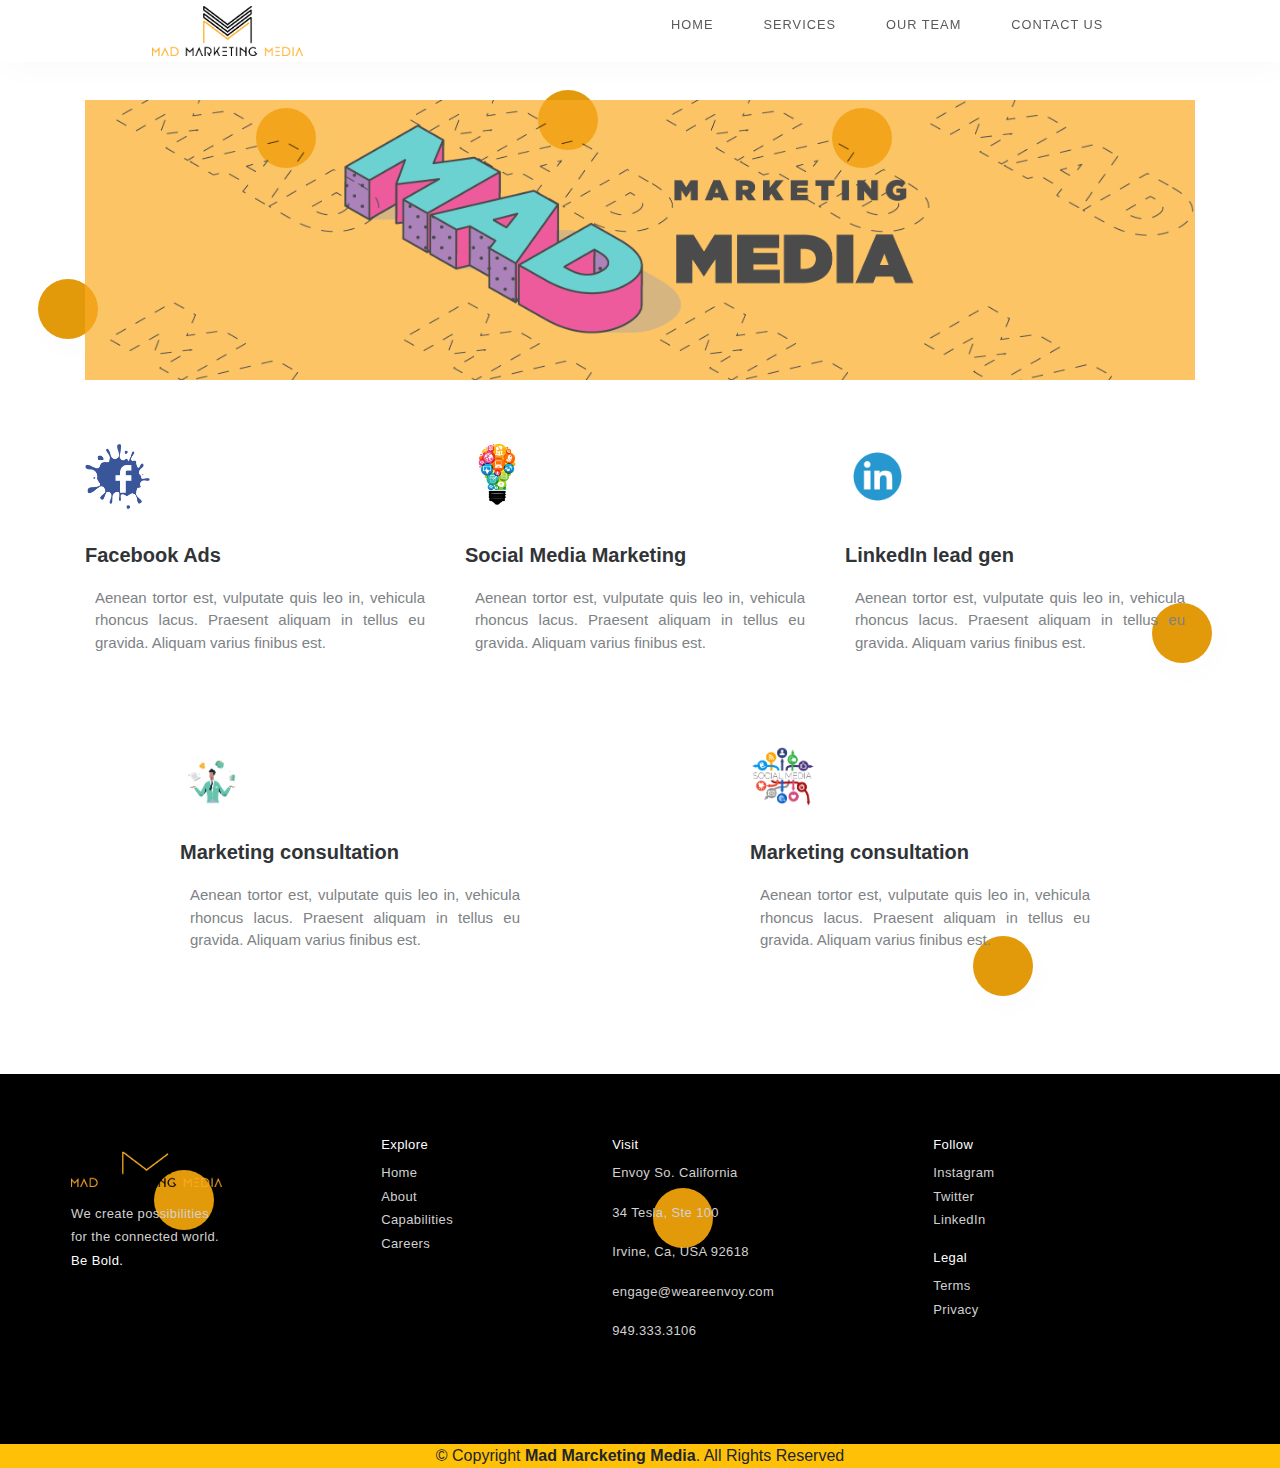
<file: service.html>
<!DOCTYPE html>
<html>

<head>
    <meta charset="utf-8">
    <meta name="viewport" content="width=device-width, initial-scale=1.0, shrink-to-fit=no">
    <title>Services</title>
    <link rel="stylesheet" href="assets/bootstrap/css/bootstrap.min.css">
    <link rel="stylesheet" href="assets/fonts/font-awesome.min.css">

    <link rel="stylesheet" href="assets/css/Features-Clean.css">
    <!-- <link rel="stylesheet" href="assets/css/styles_service.css"> -->
</head>

<body>


    <!-- navbar -->
    <section id="main">
        <nav>
            <!--logo--------------->
            <a href="index.html" class="logo">
                <img src="./assets/images/m1.png" />

            </a>

            <!--menu-btn-------------->
            <input class="menu-btn" type="checkbox" id="menu-btn">
            <label class="menu-icon" for="menu-btn">
                <span class="nav-icon"></span>
            </label>
            <!--menu-------------->
            <ul class="menu">
                <li><a href="index.html">Home</a></li>
                <!-- <li><a href="#section-2">About us</a></li> -->
                <li><a href="service.html">Services</a></li>
                <!-- <li><a href="#clients">Our clients</a></li> -->
                <li><a href="team.html">Our team</a></li>
                <li><a href="contact.html">Contact us</a></li>
            </ul>

        </nav>
    </section>
    <!-- navbar end -->


    <section>
        <div class="features-clean">
            <div class="square">
                <div></div>
                <!-- <div></div> -->
                <!-- <div></div> -->
                <div></div>
                <div></div>
                <div></div>
                <div></div>
                <div></div>
                <div></div>
                <div></div>
            </div>
            <div class="container">
                <div class="intro">
                    <!-- <h2 style="color: black;" class="text-center">Services</h2>
                    <p style="color: black;" class="text-center">Nunc luctus in metus eget fringilla. Aliquam sed justo
                        ligula. Vestibulum
                        nibh erat, pellentesque ut laoreet vitae. </p> -->
                </div>
                <div class="row features">
                    <div class="col-sm-6 col-lg-4 item">
                        <img src="./assets/images/unnamed.png">

                        <h3 class="name">
                            Facebook Ads
                            <!-- <i class="fa fa-map-marker icon"></i> -->

                        </h3>


                        <p class="description">Aenean tortor est, vulputate quis leo in, vehicula rhoncus lacus.
                            Praesent aliquam in tellus eu gravida. Aliquam varius finibus est.</p>
                    </div>
                    <div class="col-sm-6 col-lg-4 item">
                        <img src="./assets/images/24887-6-marketing-file.png">
                        <h3 class="name">
                            Social Media Marketing
                        </h3>
                        <p class="description">Aenean tortor est, vulputate quis leo in, vehicula rhoncus lacus.
                            Praesent aliquam in tellus eu gravida. Aliquam varius finibus est.</p>
                    </div>
                    <div class="col-sm-6 col-lg-4 item">
                        <img src="./assets/images/linkedIn_PNG38.png">
                        <h3 class="name">
                            LinkedIn lead gen
                        </h3>
                        <p class="description">Aenean tortor est, vulputate quis leo in, vehicula rhoncus lacus.
                            Praesent aliquam in tellus eu gravida. Aliquam varius finibus est.</p>
                    </div>
                    <div class="col-sm-6 col-lg-4 item">
                        <img src="./assets/images/ww.png">
                        <h3 class="name">
                            Marketing consultation </h3>
                        <p class="description">Aenean tortor est, vulputate quis leo in, vehicula rhoncus lacus.
                            Praesent aliquam in tellus eu gravida. Aliquam varius finibus est.</p>
                    </div>
                    <div class="col-sm-6 col-lg-4 item">
                        <img
                            src="./assets/images/kissclipart-social-media-integration-clipart-social-media-mark-507492797edb3639.png">
                        <h3 class="name"> Marketing consultation </h3>
                        <p class="description">Aenean tortor est, vulputate quis leo in, vehicula rhoncus lacus.
                            Praesent aliquam in tellus eu gravida. Aliquam varius finibus est.</p>
                    </div>
                    <!-- <div class="col-sm-6 col-lg-4 item">
                        <h3 class="name">Marketing consultation <i class="fa fa-phone icon"></i></h3>
                        <p class="description">Aenean tortor est, vulputate quis leo in, vehicula rhoncus lacus. Praesent aliquam in tellus eu gravida. Aliquam varius finibus est.</p>
                    </div> -->
                </div>

            </div>
        </div>
    </section>



    <!-- footer -->

    <footer>
        <div class="footer-inner">
            <section class="footer-item">
                <a href="#" class="logo">
                    <img src="./assets/images/m1.png" />

                </a>

                <h2 class="bran-tag">We create possibilities <br>for the connected world.<br><b class="color">Be
                        Bold.</b></h2>
            </section>

            <section class="footer-item">
                <h3 class="exp-fo">Explore</h3>
                <ul class="ul-list">
                    <li><a class="li-a" href="#">Home</a></li>
                    <li><a class="li-a" href="#">About</a></li>
                    <li><a class="li-a" href="#">Capabilities</a></li>
                    <li><a class="li-a" href="#">Careers</a></li>
                </ul>
            </section>

            <section class="footer-item">
                <h3 class="exp-fo">Visit</h3>
                <a class="li-a" href="#">
                    <p class="li-p"> Envoy So. California</p>
                    <p class="li-p"> 34 Tesla, Ste 100</p>
                    <p class="li-p"> Irvine, Ca, USA 92618</p>
                </a>

                <!-- <h3 class="desktop">New Business</h3> -->
                <p class="desktop li-p"><a class="li-a" href="#">engage@weareenvoy.com</a></p>
                <p class="desktop li-p"><a class="li-a" href="#">949.333.3106</a></p>
            </section>

            <section class="footer-item">
                <!-- <h3 class="exp-fo">New Business</h3> -->
                <p class="li-p"><a class="li-a" href="#">Email us</a></p>
                <p class="li-p"><a class="li-a" href="#">949.333.3106</a></p>
            </section>

            <section class="footer-item">
                <h3 class="exp-fo">Follow</h3>
                <ul class="ul-list">
                    <li><a class="li-a" href="#">Instagram</a></li>
                    <li><a class="li-a" href="#">Twitter</a></li>
                    <li><a class="li-a" href="#">LinkedIn</a></li>
                </ul>
            </section>

            <section class="footer-item">
                <h3 class="exp-fo">Legal</h3>
                <ul class="ul-list">
                    <li><a class="li-a" href="#">Terms</a></li>
                    <li><a class="li-a" href="#">Privacy</a></li>
                </ul>
            </section>

            <!-- <section class="footer-item">
                <a class="li-a" href="#" class="footer-button">Next: About</a>
            </section> -->
        </div>


    </footer>
    <div class="cop">
        &copy; Copyright <strong><span>Mad Marcketing Media</span></strong>. All Rights Reserved
    </div>
    <!-- footer-end -->
    <script src="assets/js/jquery.min.js"></script>
    <script src="assets/bootstrap/js/bootstrap.min.js"></script>
</body>

</html>
</file>
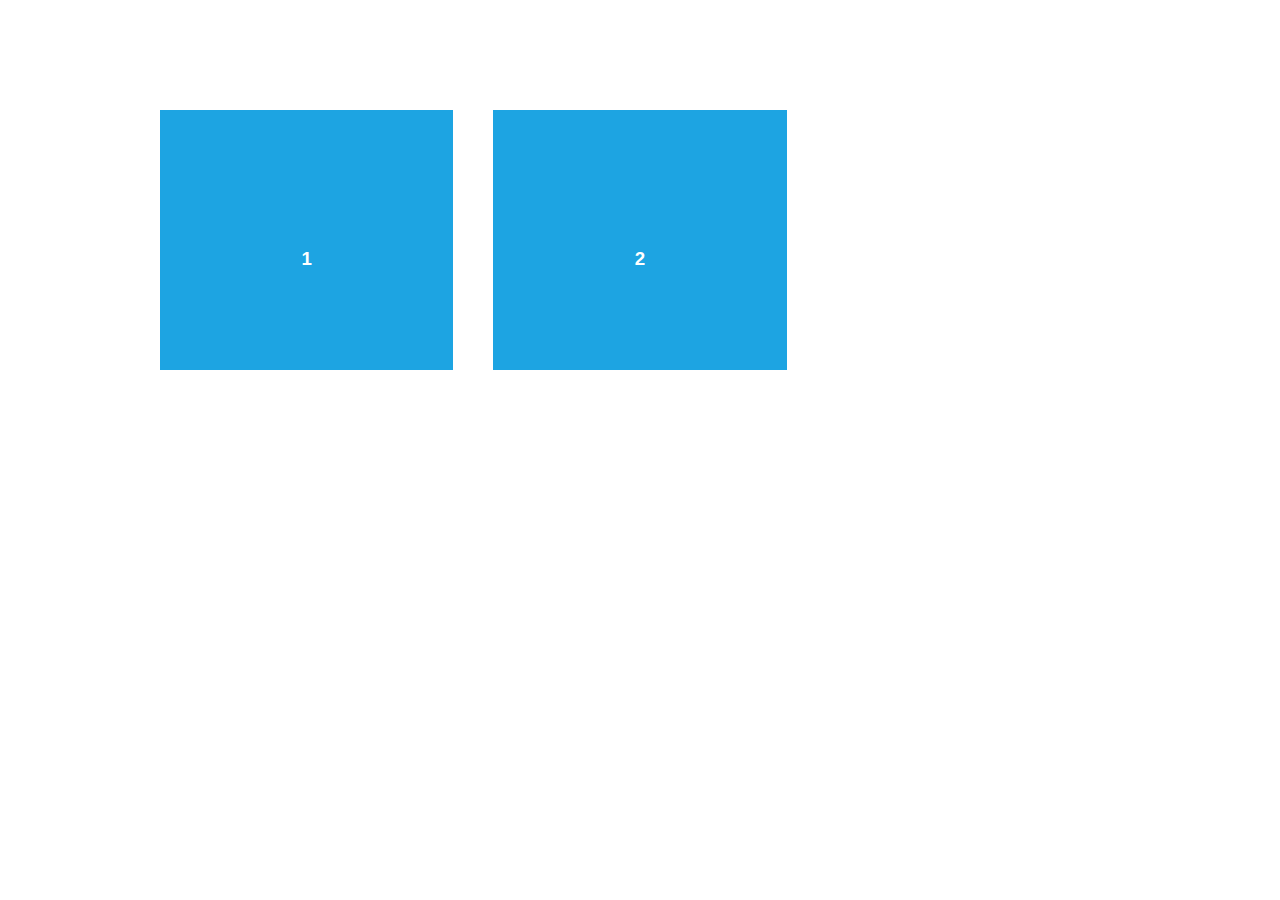
<file: node_modules/aos/demo/async.html>
<!DOCTYPE html>
<html>
  <head>
    <meta charset="utf-8">
    <title>AOS - Animate on scroll library</title>
    <meta name="viewport" content="width=device-width">
    <link rel="stylesheet" href="css/styles.css" />
    <link rel="stylesheet" href="../dist/aos.css" />
  </head>
  <body>
    <div id="aos-demo" class="aos-all"></div>

    <script src="../dist/aos.js"></script>
    <script>
      AOS.init({
        easing: 'ease-in-out-sine'
      });

      setInterval(addItem, 300);

      var itemsCounter = 1;
      var container = document.getElementById('aos-demo');

      function addItem () {
        if (itemsCounter > 42) return;
        var item = document.createElement('div');
        item.classList.add('aos-item');
        item.setAttribute('data-aos', 'fade-up');
        item.innerHTML = '<div class="aos-item__inner"><h3>' + itemsCounter + '</h3></div>';
        container.appendChild(item);
        itemsCounter++;
      }
    </script>
  </body>
</html>
</file>
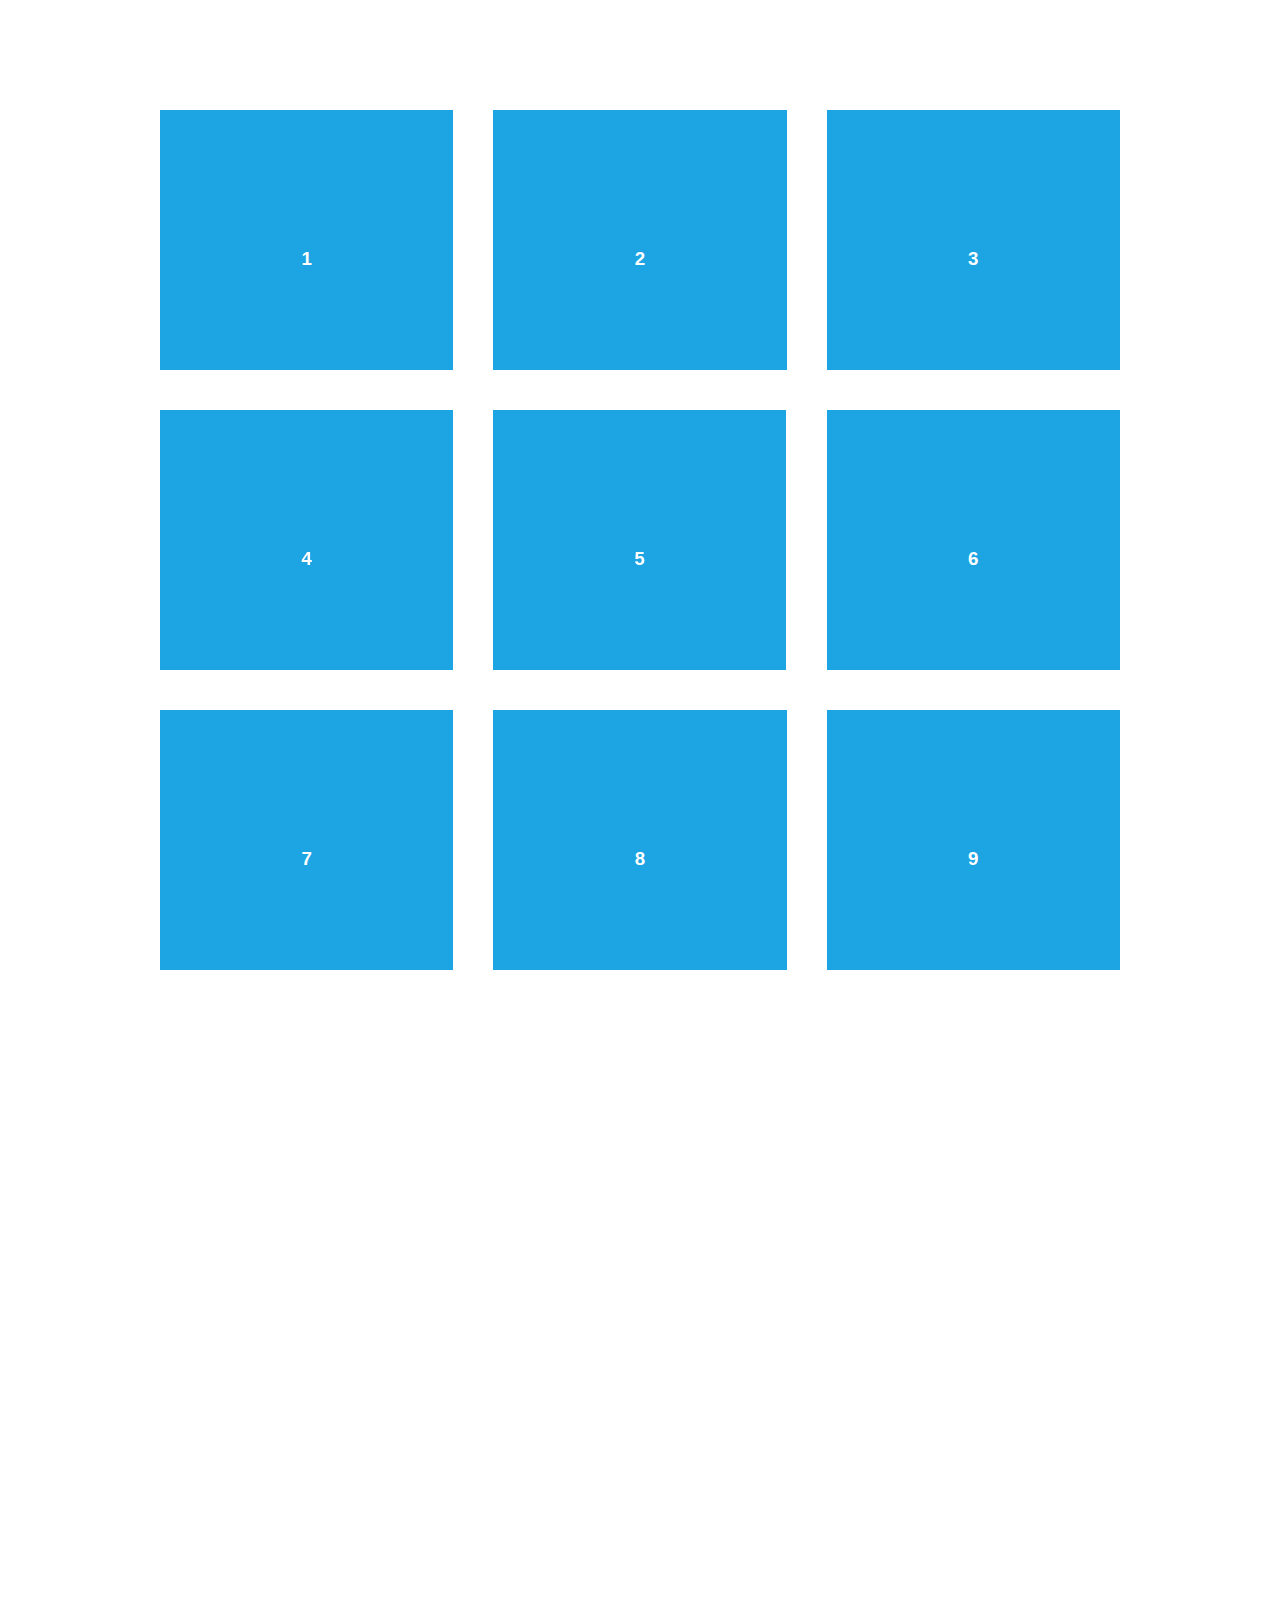
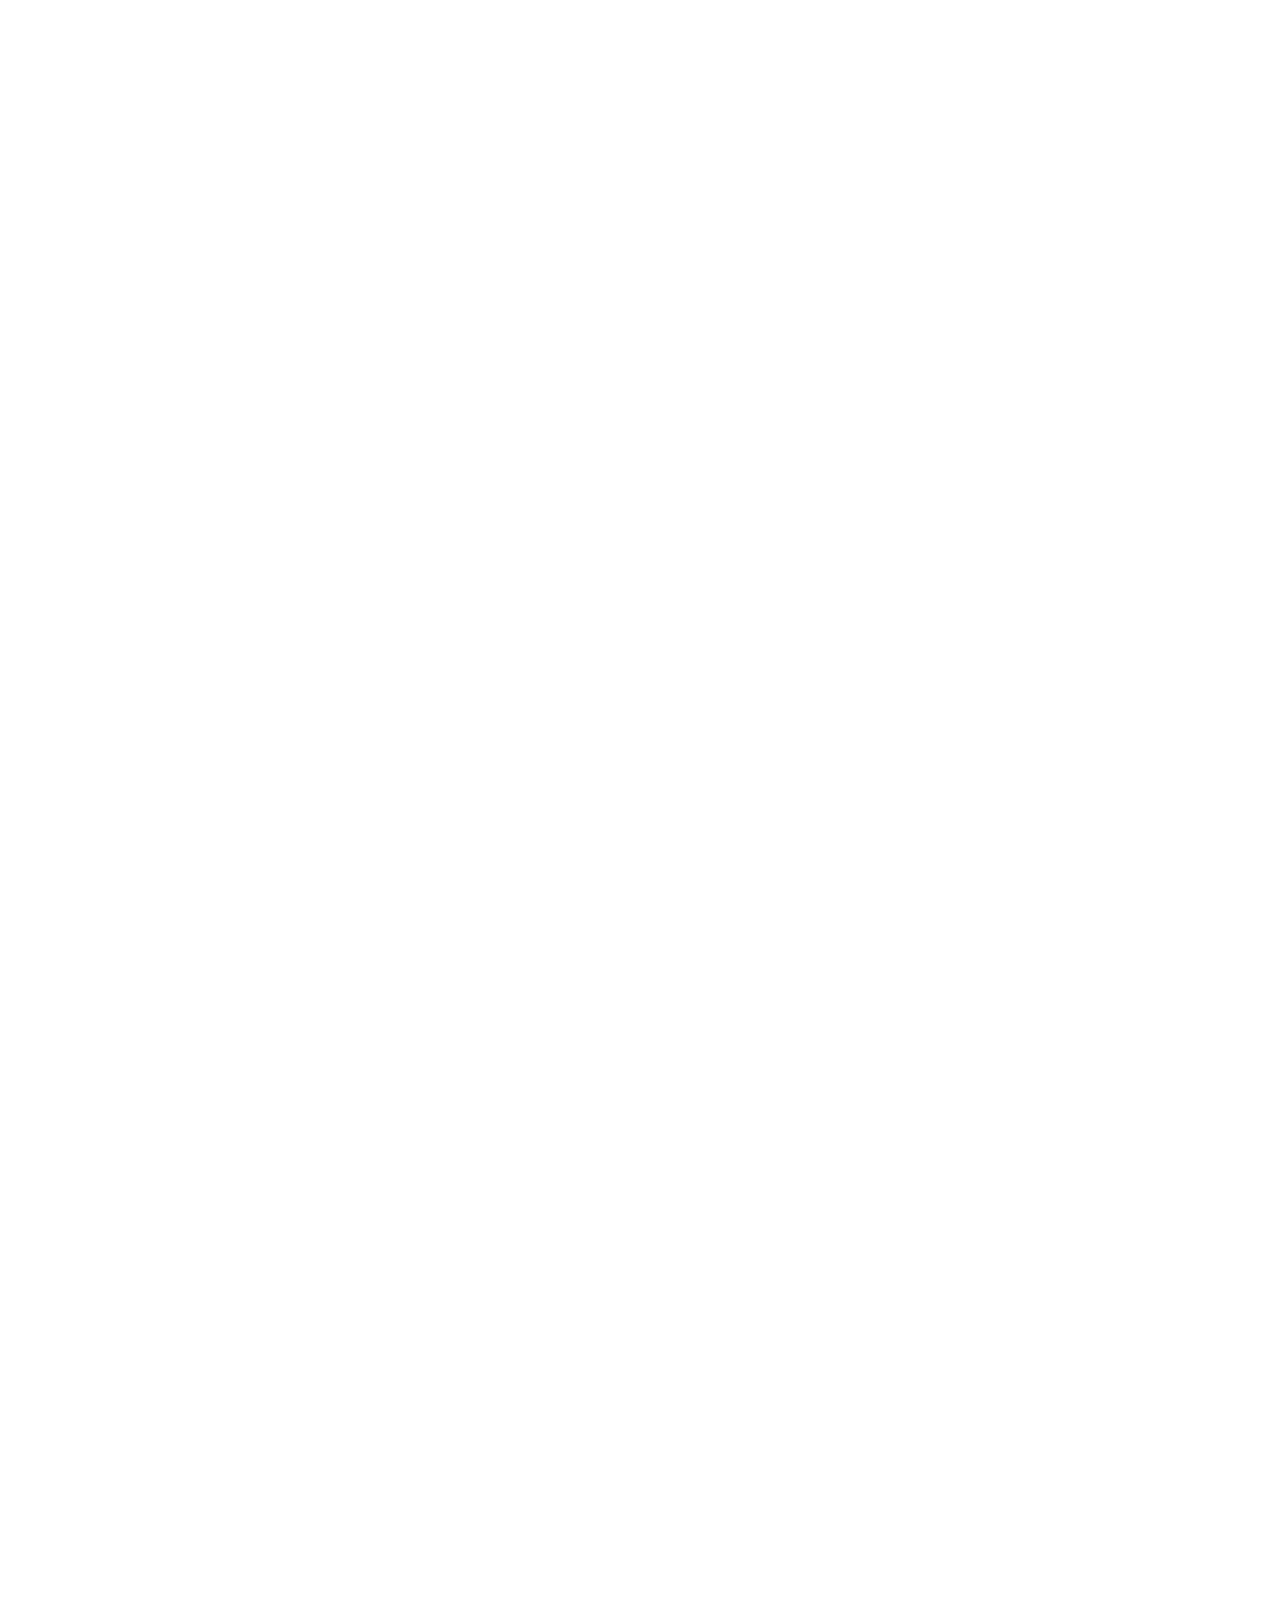
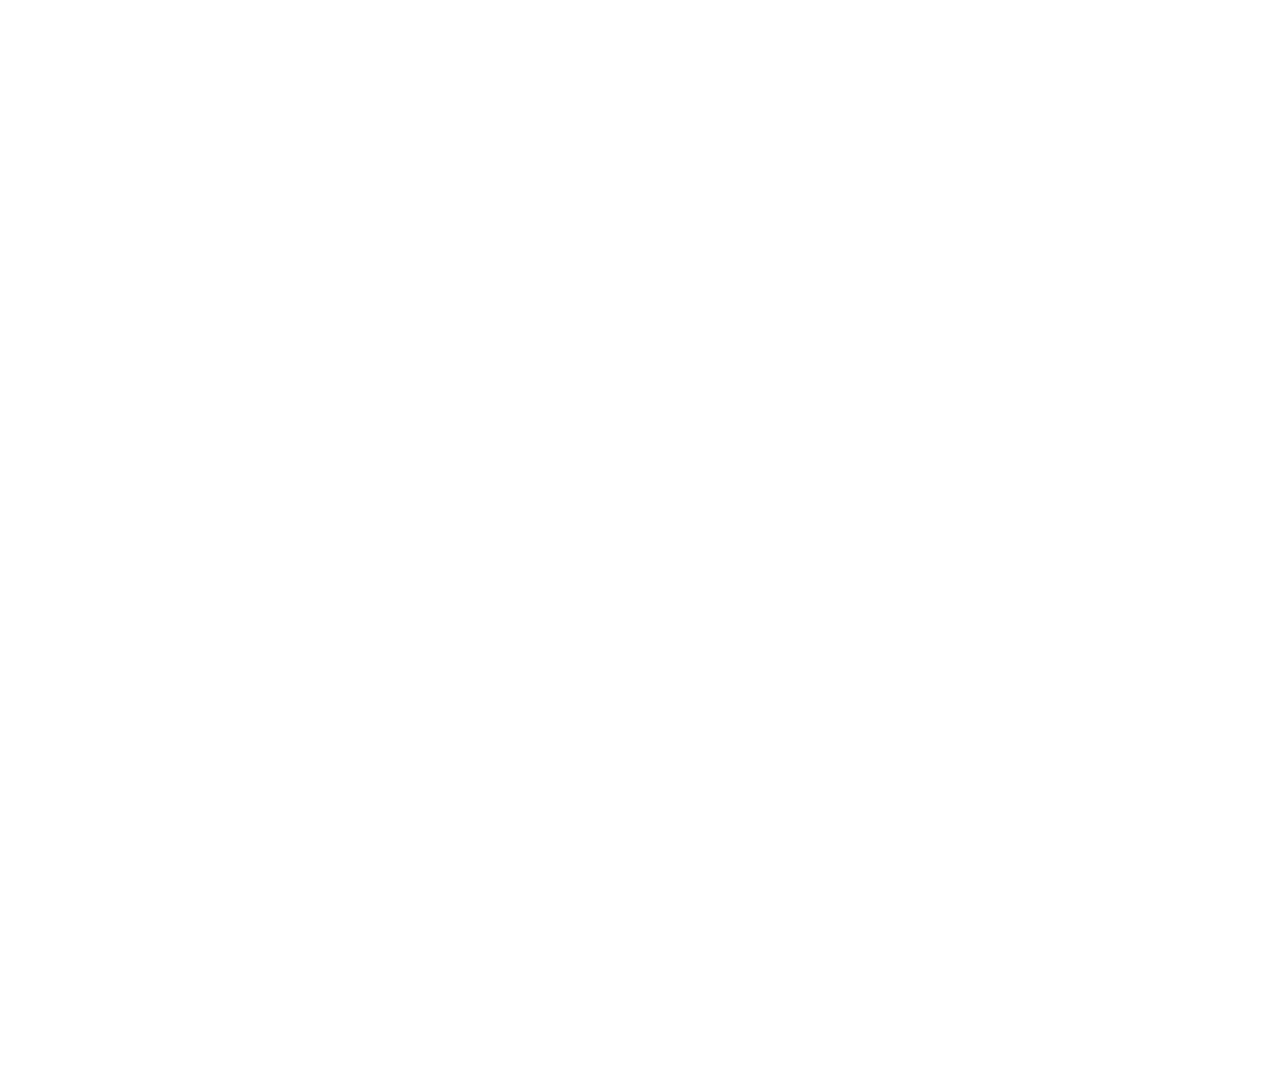
<file: node_modules/aos/demo/simple.html>
<!DOCTYPE html>
<html>
  <head>
    <meta charset="utf-8">
    <title>AOS - Animate on scroll library</title>
    <meta name="viewport" content="width=device-width">
    <link rel="stylesheet" href="css/styles.css" />
    <link rel="stylesheet" href="../dist/aos.css" />
    <!--[if lt IE 9]>
    <script src="//html5shiv.googlecode.com/svn/trunk/html5.js"></script>
    <![endif]-->
  </head>
  <body>
    <div id="transcroller-body" class="aos-all">
      <div class="aos-item" data-aos="fade-up">
        <div class="aos-item__inner"><h3>1</h3></div>
      </div>
      <div class="aos-item" data-aos="fade-down">
        <div class="aos-item__inner"><h3>2</h3></div>
      </div>
      <div class="aos-item" data-aos="zoom-out-down">
        <div class="aos-item__inner"><h3>3</h3></div>
      </div>
      <div class="aos-item" data-aos="flip-down">
        <div class="aos-item__inner"><h3>4</h3></div>
      </div>
      <div class="aos-item" data-aos="flip-up">
        <div class="aos-item__inner"><h3>5</h3></div>
      </div>
      <div class="aos-item" data-aos="fade-down">
        <div class="aos-item__inner"><h3>6</h3></div>
      </div>
      <div class="aos-item" data-aos="fade-in">
        <div class="aos-item__inner"><h3>7</h3></div>
      </div>
      <div class="aos-item" data-aos="fade-down">
        <div class="aos-item__inner"><h3>8</h3></div>
      </div>
      <div class="aos-item" data-aos="fade-in">
        <div class="aos-item__inner"><h3>9</h3></div>
      </div>
      <div class="aos-item" data-aos="fade-down">
        <div class="aos-item__inner"><h3>10</h3></div>
      </div>
      <div class="aos-item" data-aos="fade-up">
        <div class="aos-item__inner"><h3>11</h3></div>
      </div>
      <div class="aos-item" data-aos="fade-down">
        <div class="aos-item__inner"><h3>12</h3></div>
      </div>
      <div class="aos-item" data-aos="fade-in">
        <div class="aos-item__inner"><h3>13</h3></div>
      </div>
      <div class="aos-item" data-aos="fade-up">
        <div class="aos-item__inner"><h3>14</h3></div>
      </div>
      <div class="aos-item" data-aos="fade-in">
        <div class="aos-item__inner"><h3>15</h3></div>
      </div>
      <div class="aos-item" data-aos="fade-up">
        <div class="aos-item__inner"><h3>16</h3></div>
      </div>
      <div class="aos-item" data-aos="fade-down">
        <div class="aos-item__inner"><h3>17</h3></div>
      </div>
      <div class="aos-item" data-aos="fade-up">
        <div class="aos-item__inner"><h3>18</h3></div>
      </div>
      <div class="aos-item" data-aos="zoom-out">
        <div class="aos-item__inner"><h3>19</h3></div>
      </div>
      <div class="aos-item" data-aos="fade-up">
        <div class="aos-item__inner"><h3>20</h3></div>
      </div>
      <div class="aos-item" data-aos="zoom-out">
        <div class="aos-item__inner"><h3>21</h3></div>
      </div>
      <div class="aos-item" data-aos="fade-in">
        <div class="aos-item__inner"><h3>22</h3></div>
      </div>
      <div class="aos-item" data-aos="zoom-out-up">
        <div class="aos-item__inner"><h3>23</h3></div>
      </div>
      <div class="aos-item" data-aos="zoom-out-down">
        <div class="aos-item__inner"><h3>24</h3></div>
      </div>
      <div class="aos-item" data-aos="fade-in">
        <div class="aos-item__inner"><h3>25</h3></div>
      </div>
      <div class="aos-item" data-aos="fade-in">
        <div class="aos-item__inner"><h3>26</h3></div>
      </div>
      <div class="aos-item" data-aos="fade-in">
        <div class="aos-item__inner"><h3>27</h3></div>
      </div>
      <div class="aos-item" data-aos="fade-in">
        <div class="aos-item__inner"><h3>28</h3></div>
      </div>
      <div class="aos-item" data-aos="fade-in">
        <div class="aos-item__inner"><h3>29</h3></div>
      </div>
      <div class="aos-item" data-aos="fade-in">
        <div class="aos-item__inner"><h3>30</h3></div>
      </div>
      <div class="aos-item" data-aos="fade-in">
        <div class="aos-item__inner"><h3>31</h3></div>
      </div>
      <div class="aos-item" data-aos="fade-in">
        <div class="aos-item__inner"><h3>32</h3></div>
      </div>
      <div class="aos-item" data-aos="fade-in">
        <div class="aos-item__inner"><h3>33</h3></div>
      </div>
      <div class="aos-item" data-aos="fade-in">
        <div class="aos-item__inner"><h3>34</h3></div>
      </div>
      <div class="aos-item" data-aos="fade-in">
        <div class="aos-item__inner"><h3>35</h3></div>
      </div>
      <div class="aos-item" data-aos="fade-in">
        <div class="aos-item__inner"><h3>36</h3></div>
      </div>
      <div class="aos-item" data-aos="fade-in">
        <div class="aos-item__inner"><h3>37</h3></div>
      </div>
      <div class="aos-item" data-aos="fade-in">
        <div class="aos-item__inner"><h3>38</h3></div>
      </div>
      <div class="aos-item" data-aos="fade-in">
        <div class="aos-item__inner"><h3>39</h3></div>
      </div>
      <div class="aos-item" data-aos="fade-in">
        <div class="aos-item__inner"><h3>40</h3></div>
      </div>
      <div class="aos-item" data-aos="fade-in">
        <div class="aos-item__inner"><h3>41</h3></div>
      </div>
      <div class="aos-item" data-aos="fade-in">
        <div class="aos-item__inner"><h3>42</h3></div>
      </div>
    </div>

    <script src="../dist/aos.js"></script>
    <script>
      AOS.init({
        easing: 'ease-in-out-sine'
      });
    </script>

    <!-- <script src="//cdnjs.cloudflare.com/ajax/libs/require.js/2.1.11/require.min.js"></script>
    <script>
      requirejs.config({
          baseUrl: '../dist',
      });

      require(['aos'], function(AOS){
          AOS.init({
              easing: 'ease-in-out-sine'
          });
      });
    </script> -->
  </body>
</html>
</file>
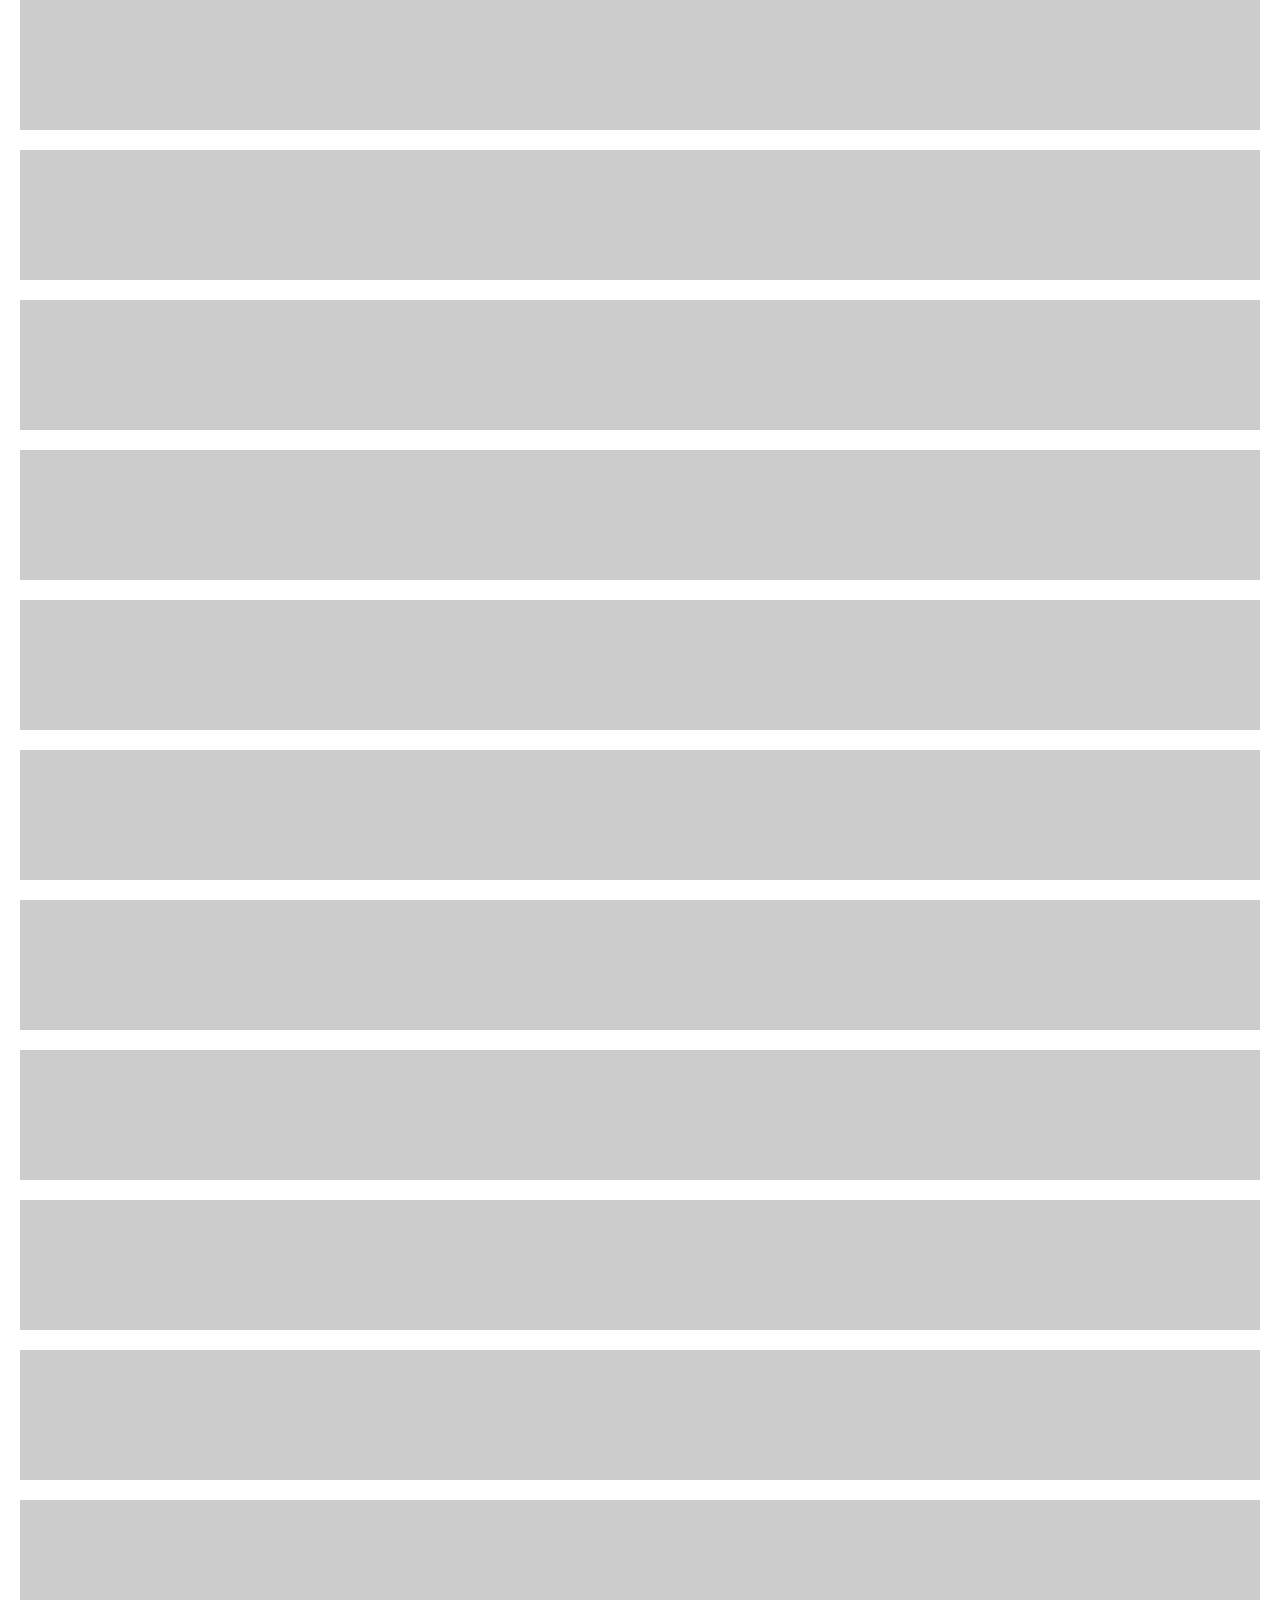
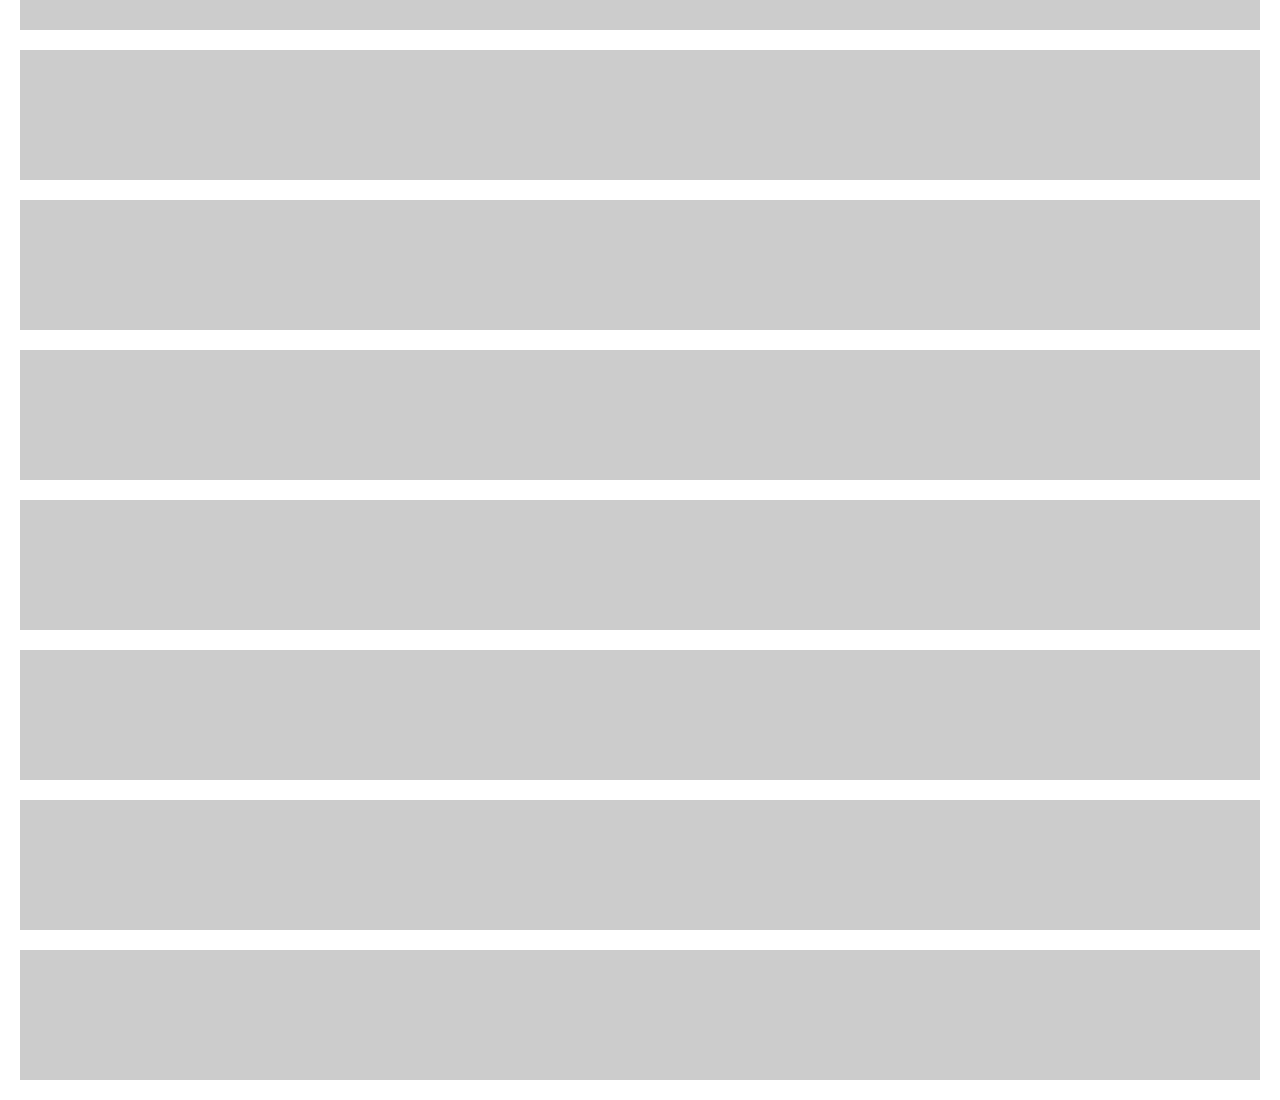
<file: node_modules/aos/test/fixtures/aos-offset.fixture.html>
<!DOCTYPE html>
<html>
  <head>
    <title></title>
    <style type="text/css">
      * {box-sizing: border-box;}
      body {
        margin: 0; padding: 0 20px; text-align: center;
      }
      .aos-item {
        width: 100%; height: 130px; margin: 0 0 20px 0; background: #ccc;
      }
    </style>
  </head>
  <body class="body">
    <div class="aos-item aos-item--1" data-aos-offset="50" data-aos="fade"></div>
    <div class="aos-item aos-item--2" data-aos-offset="50" data-aos="fade-up"></div>
    <div class="aos-item aos-item--3" data-aos-offset="50" data-aos="fade-down"></div>
    <div class="aos-item aos-item--4" data-aos-offset="50" data-aos="fade-left"></div>
    <div class="aos-item aos-item--5" data-aos-offset="50" data-aos="fade-right"></div>
    <div class="aos-item aos-item--6" data-aos-offset="50" data-aos="flip-up"></div>
    <div class="aos-item aos-item--7" data-aos-offset="50" data-aos="flip-down"></div>
    <div class="aos-item aos-item--8" data-aos-offset="50" data-aos="flip-left"></div>
    <div class="aos-item aos-item--9" data-aos-offset="50" data-aos="flip-right"></div>
    <div class="aos-item aos-item--10" data-aos-offset="50" data-aos="zoom-in"></div>
    <div class="aos-item aos-item--11" data-aos-offset="50" data-aos="zoom-in-up"></div>
    <div class="aos-item aos-item--12" data-aos-offset="50" data-aos="zoom-in-down"></div>
    <div class="aos-item aos-item--13" data-aos-offset="50" data-aos="zoom-in-left"></div>
    <div class="aos-item aos-item--14" data-aos-offset="50" data-aos="zoom-in-right"></div>
    <div class="aos-item aos-item--15" data-aos-offset="50" data-aos="slide-up"></div>
    <div class="aos-item aos-item--16" data-aos-offset="50" data-aos="slide-down"></div>
    <div class="aos-item aos-item--17" data-aos-offset="50" data-aos="slide-left"></div>
    <div class="aos-item aos-item--18" data-aos-offset="50" data-aos="slide-right"></div>
  </body>
</html>
</file>
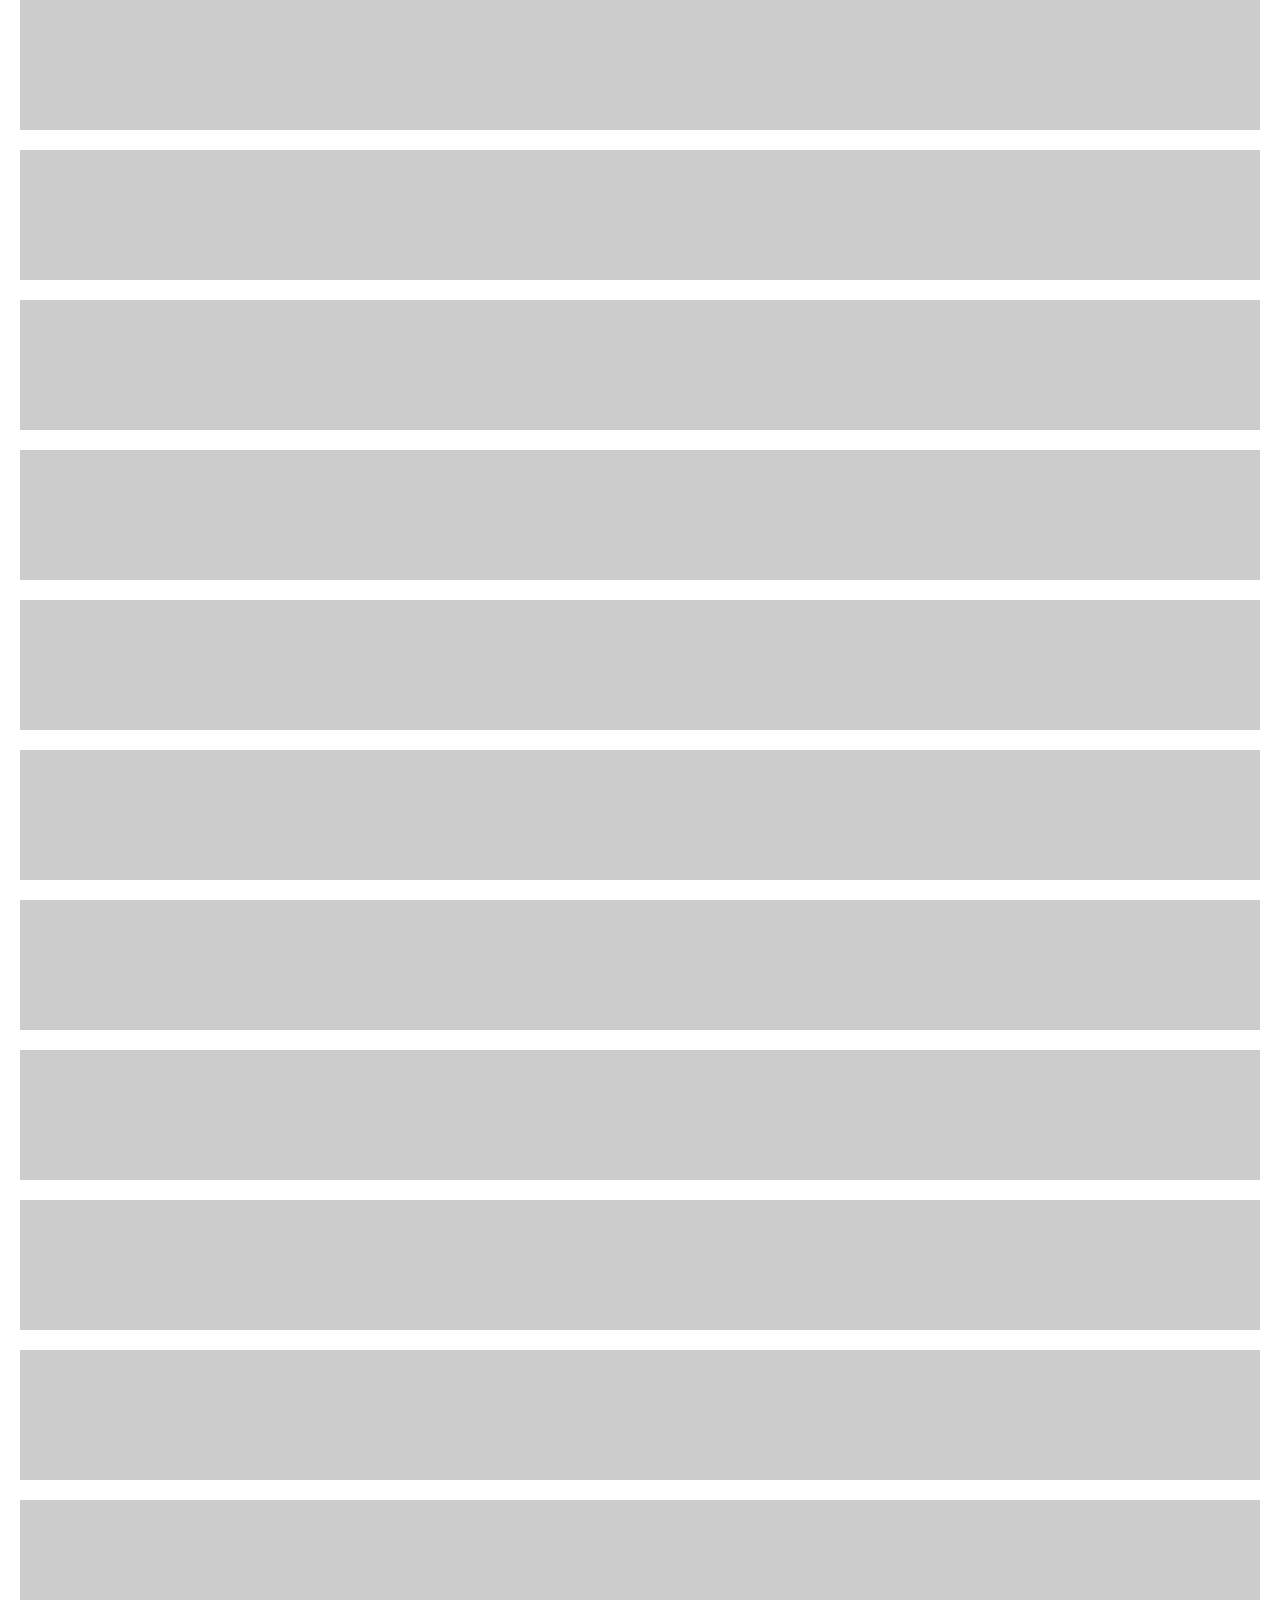
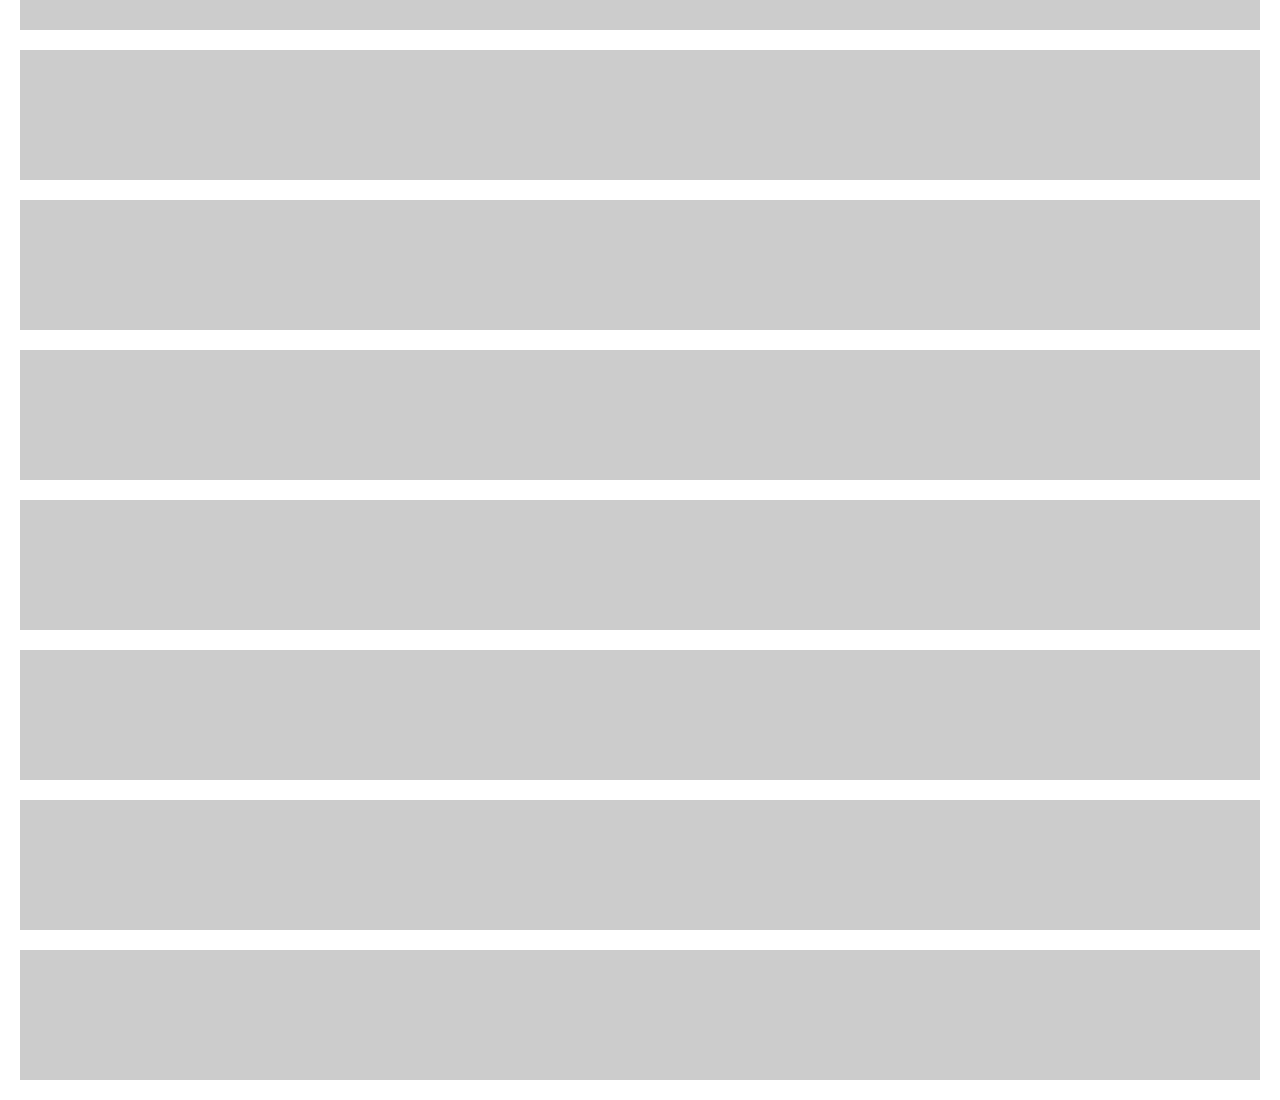
<file: node_modules/aos/test/fixtures/aos.fixture.html>
<!DOCTYPE html>
<html>
  <head>
    <title></title>
    <style type="text/css">
      * {box-sizing: border-box;}
      body {
        margin: 0; padding: 0 20px; text-align: center;
      }
      .aos-item {
        width: 100%; height: 130px; margin: 0 0 20px 0; background: #ccc;
      }
    </style>
  </head>
  <body class="body">
    <div class="aos-item aos-item--1" data-aos="fade"></div>
    <div class="aos-item aos-item--2" data-aos="fade-up"></div>
    <div class="aos-item aos-item--3" data-aos="fade-down"></div>
    <div class="aos-item aos-item--4" data-aos="fade-left"></div>
    <div class="aos-item aos-item--5" data-aos="fade-right"></div>
    <div class="aos-item aos-item--6" data-aos="flip-up"></div>
    <div class="aos-item aos-item--7" data-aos="flip-down"></div>
    <div class="aos-item aos-item--8" data-aos="flip-left"></div>
    <div class="aos-item aos-item--9" data-aos="flip-right"></div>
    <div class="aos-item aos-item--10" data-aos="zoom-in"></div>
    <div class="aos-item aos-item--11" data-aos="zoom-in-up"></div>
    <div class="aos-item aos-item--12" data-aos="zoom-in-down"></div>
    <div class="aos-item aos-item--13" data-aos="zoom-in-left"></div>
    <div class="aos-item aos-item--14" data-aos="zoom-in-right"></div>
    <div class="aos-item aos-item--15" data-aos="slide-up"></div>
    <div class="aos-item aos-item--16" data-aos="slide-down"></div>
    <div class="aos-item aos-item--17" data-aos="slide-left"></div>
    <div class="aos-item aos-item--18" data-aos="slide-right"></div>
  </body>
</html>
</file>
<file: assets/css/Features-Clean.css>
/* nav bae */

nav {
    display: flex;
    justify-content: space-around;
    align-items: center;
    box-shadow: 5px 10px 30px rgba(0, 0, 0, 0.02);
    position: fixed;
    left: 0;
    top: 0;
    width: 100%;
    z-index: 100;
    background-color: #FFFFFF;
}

.logo img {
    height: 50px;
}

nav ul {
    display: flex;
    list-style: none;
}

nav ul li a {
    height: 40px;
    line-height: 43px;
    margin: 3px;
    padding: 0px 22px;
    display: flex;
    font-size: 0.8rem;
    text-transform: uppercase;
    font-weight: 500;
    color: #585b5b;
    letter-spacing: 1px;
    text-decoration: none;
}

nav ul li a:hover {
    background-color: #fead24;
    color: #FFFFFF;
    box-shadow: 5px 10px 30px rgba(64, 160, 198, 0.3);
    transition: all ease 0.05s;
    border-radius: 20px;
    text-decoration: none;
}

nav .menu-btn,
.menu-icon {
    display: none;
}

@media(max-width:900px) {
    .menu-icon {
        display: block;
    }
    nav {
        justify-content: space-between;
        height: 65px;
        padding: 0px 30px;
    }
    .logo img {
        height: 35px;
    }
    .menu {
        display: none;
        position: absolute;
        top: 65px;
        left: 0px;
        background-color: #FFFFFF;
        border-bottom: 4px solid #fead24;
        width: 100%;
        padding: 0px;
        margin: 0px;
    }
    .menu li {
        width: 100%;
    }
    nav .menu li a {
        width: 100%;
        height: 40px;
        justify-content: center;
        align-items: center;
        margin: 0px;
        padding: 25px;
        border: 1px solid rgba(38, 38, 38, 0.03);
    }
    nav .menu-icon {
        cursor: pointer;
        float: right;
        padding: 28px 20px;
        position: relative;
        user-select: none;
    }
    nav .menu-icon .nav-icon {
        background-color: #333333;
        display: block;
        height: 2px;
        position: relative;
        transition: background 0.2s ease-out;
        width: 18px;
    }
    nav .menu-icon .nav-icon:before,
    nav .menu-icon .nav-icon:after {
        background: #333;
        content: '';
        display: block;
        height: 100%;
        position: absolute;
        transition: all ease-out 0.2s;
        width: 100%;
    }
    nav .menu-icon .nav-icon:before {
        top: 5px;
    }
    nav .menu-icon .nav-icon:after {
        top: -5px;
    }
    nav .menu-btn:checked~.menu-icon .nav-icon {
        background: transparent;
    }
    nav .menu-btn:checked~.menu-icon .nav-icon:before {
        transform: rotate(-45deg);
        top: 0;
    }
    nav .menu-btn:checked~.menu-icon .nav-icon:after {
        transform: rotate(45deg);
        top: 0;
    }
    nav .menu-btn {
        display: none;
    }
    nav .menu-btn:checked~.menu {
        display: block;
    }
}


/* nav_end */

.intro {
    background-color: #fead24;
    height: 280px;
    background-image: url("../images/mmm.png");
    object-fit: cover;
    width: auto;
    opacity: 0.7;
    Background-repeat: round;
}

.features-clean {
    color: #313437;
    background-color: #fff;
    padding-bottom: 30px;
    margin-top: 100px;
}

@media (max-width:767px) {
    .features-clean {
        padding-bottom: 10px;
    }
}

.features-clean p {
    color: #7d8285;
}

.features-clean h2 {
    font-weight: bold;
    margin-bottom: 40px;
    padding-top: 40px;
    color: inherit;
}

@media (max-width:767px) {
    .features-clean h2 {
        margin-bottom: 25px;
        padding-top: 25px;
        font-size: 24px;
    }
}

.features-clean .intro {
    font-size: 16px;
    max-width: 100%;
    margin: 0 auto 60px;
    object-fit: cover;
}

@media (max-width:767px) {
    .features-clean .intro {
        margin-bottom: 40px;
        object-fit: cover;
    }
}

.features-clean .item {
    min-height: 200px;
    /* padding-left: 19px; */
    margin: auto;
    margin-bottom: 40px;
    /* margin: auto; */
}

@media (max-width:767px) {
    .features-clean .item {
        /* min-height: 0; */
        width: 345px;
        margin: auto;
        height: 251px;
        /* margin: 10px; */
    }
}

.features-clean .item .name {
    font-size: 20px;
    font-weight: bold;
    margin-top: 34px;
    margin-bottom: 20px;
    color: inherit;
}

.features-clean .item img {
    width: 65px;
}

.features-clean .item .description {
    font-size: 15px;
    margin-bottom: 52px;
    text-align: justify;
    margin-left: 10px;
    margin-right: 10px;
}

.features-clean .item .icon {
    font-size: 40px;
    color: #fead24;
    float: left;
    margin-left: -65px;
}

.item:hover {
    border: 2px solid #f8f9fa;
    border-radius: 10px;
    box-shadow: 5px 10px 30px #8f969d61;
}

@media (max-width:320px) {
    .features-clean .item {
        /* min-height: 0; */
        width: 291px;
        margin: auto;
        height: 280px;
        margin: 10px;
    }
}


/* square */

.square div {
    position: absolute;
    width: 60px;
    height: 60px;
    background-color: #e29a0b;
    box-shadow: 5px 10px 30px rgba(105, 99, 99, 0.02);
    /* border: 6px solid #fead24; */
    border-radius: 50px;
    /*z-index: 243;
    */
}

.square div:nth-child(1) {
    top: 10%;
    left: 42%;
    animation: animate 10s linear infinite;
    -webkit-animation: animate 10s linear infinite;
}

.square div:nth-child(2) {
    top: 132%;
    left: 51%;
    animation: animate 5s linear infinite;
    -webkit-animation: animate 5s linear infinite;
}

.square div:nth-child(3) {
    top: 130%;
    left: 12%;
    animation: animate 9s linear infinite;
    -webkit-animation: animate 9s linear infinite;
}

.square div:nth-child(4) {
    top: 12%;
    left: 65%;
    animation: animate 10s linear infinite;
    -webkit-animation: animate 10s linear infinite;
}

.square div:nth-child(5) {
    top: 31%;
    left: 3%;
    animation: animate 6s linear infinite;
    -webkit-animation: animate 6s linear infinite;
}

.square div:nth-child(6) {
    top: 67%;
    left: 90%;
    animation: animate 12s linear infinite;
    -webkit-animation: animate 12s linear infinite;
}

.square div:nth-child(7) {
    top: 104%;
    left: 76%;
    animation: animate 15s linear infinite;
    -webkit-animation: animate 15s linear infinite;
}

.square div:nth-child(8) {
    top: 12%;
    left: 20%;
    animation: animate 16s linear infinite;
    -webkit-animation: animate 16s linear infinite;
}

.square div:nth-child(9) {
    top: 72%;
    left: 6%;
    animation: animate 7s linear infinite;
    -webkit-animation: animate 7s linear infinite;
}

.square div:nth-child(10) {
    top: 24%;
    left: 90%;
    animation: animate 5s linear infinite;
    -webkit-animation: animate 5s linear infinite;
}

@keyframes animate {
    0% {
        transform: scale(0) translateY(0) rotate(0);
        opacity: 0.4;
    }
    100% {
        transform: scale(1.3) translateY(90px) rotate(360deg);
        opacity: 0;
    }
}

@media (max-width:900px) {
    .square div {
        display: none;
    }
}


/* footer */

footer {
    background-color: black;
    font-family: "Lato", sans-serif;
    padding: 65px 0 185px 0;
}

.footer-inner {
    width: 90%;
    margin-left: auto;
    margin-right: auto;
    margin-bottom: 120px;
    max-width: auto;
    position: relative;
}

.footer-item {
    float: left;
    margin: -2px 13.2% 4px 7px;
}

.footer-item:nth-of-type(4) {
    display: none;
}

.footer-item:nth-of-type(7) {
    float: right;
    margin-right: 0;
}

.footer-button {
    color: white;
    position: relative;
    font-weight: 400;
    font-size: 16px;
    transition: 1s;
    transition-delay: .2s;
    padding: 14px;
}

.footer-button:after {
    content: "";
    position: absolute;
    top: 45px;
    right: 13px;
    background-color: white;
    height: 1px;
    width: 86px;
    transition: .6s;
}

.footer-button:hover {
    color: black;
    background-color: white;
}

.footer-button:hover:after {
    width: 112px;
    right: 0px;
}

.f-logo {
    font-weight: 900;
    color: white;
    font-size: 24px;
    letter-spacing: 2px;
    margin: 0;
    padding-bottom: 10px;
}

.bran-tag {
    font-weight: 300;
    line-height: 1.8;
    font-size: 13px;
    color: #d1d1d1;
    letter-spacing: 0.03em;
    padding: 15px 0 0 0;
}

.color {
    color: white;
    font-weight: 400;
}

.exp-fo {
    font-weight: 400;
    font-size: 13px;
    color: white;
    margin: 0;
    padding-bottom: 9px;
    letter-spacing: 0.03em;
}

.exp-fo .desktop {
    padding-top: 30px;
}

.ul-list {
    line-height: 1.8;
    list-style-type: none;
    padding: 0;
}

.ul-list li {
    font-weight: 300;
    font-size: 13px;
    color: #d1d1d1;
    letter-spacing: 0.03em;
}

.li-p {
    font-weight: 300;
    font-size: 13px;
    padding: 0;
    line-height: 1.8;
    letter-spacing: 0.03em;
}

.cop {
    text-align: center;
    width: 100%;
    background-color: #ffc107;
}


/* a {
    text-decoration: none;
    color: #d1d1d1;
} */

.li-a {
    text-decoration: none;
    color: #d1d1d1;
}

.li-a:hover {
    color: white;
}

.desktop {
    display: auto;
}


/* .footer-inner:after {
    content: "© Copyright 2020 Mad Marcketing Media. All Rights Reserved.";
    font-weight: 300;
    letter-spacing: 0.03em;
    font-size: 13px;
    color: #d1d1d1;
    position: absolute;
    top: 260px;
    clear: both;
    display: block;
    text-align: center;
} */

@media (max-width: 1024px) {
    footer {
        padding: 50px 0 70px 0 !important;
    }
    .footer-inner {
        border-bottom: 1px solid #333;
        padding-bottom: 425px;
        margin-bottom: -23px;
    }
    .footer-item {
        margin: 0 0 42px 0;
        width: 50%;
    }
    .footer-item:nth-of-type(1) {
        border-bottom: 1px solid #333;
        padding-bottom: 32px;
        float: none;
        width: 100%;
    }
    .footer-item:nth-of-type(2) {
        clear: both;
    }
    .footer-item:nth-of-type(4) {
        clear: both;
        display: block;
    }
    .footer-item:nth-of-type(6) {
        clear: both;
    }
    .footer-item:nth-of-type(7) {
        clear: both;
        float: left;
        margin: 20px 0 0 -13px;
    }
    .desktop {
        display: none;
    }
    .footer-inner:after {
        top: 730px;
    }
}
</file>
<file: node_modules/aos/demo/css/styles.css>
body {
  font-family: Helvetica,Tahoma;
}

*,
*:before,
*:after {
  box-sizing: border-box;
}

.aos-all {
  width: 1000px;
  max-width: 98%;
  margin: 10vh auto 0 auto;
}

.aos-item {
  display: inline-block;
  float: left;
  width: 33.3333%;
  height: 300px;
  padding: 20px;
}

.aos-item__inner {
  position: relative;
  width: 100%;
  height: 100%;
  float: left;
  background: #1da4e2;
  line-height: 260px;
  text-align: center;
  color: #fff;
}

@media screen and (max-width: 800px) {
  .aos-item {
    width: 50%;
  }
}
</file>
